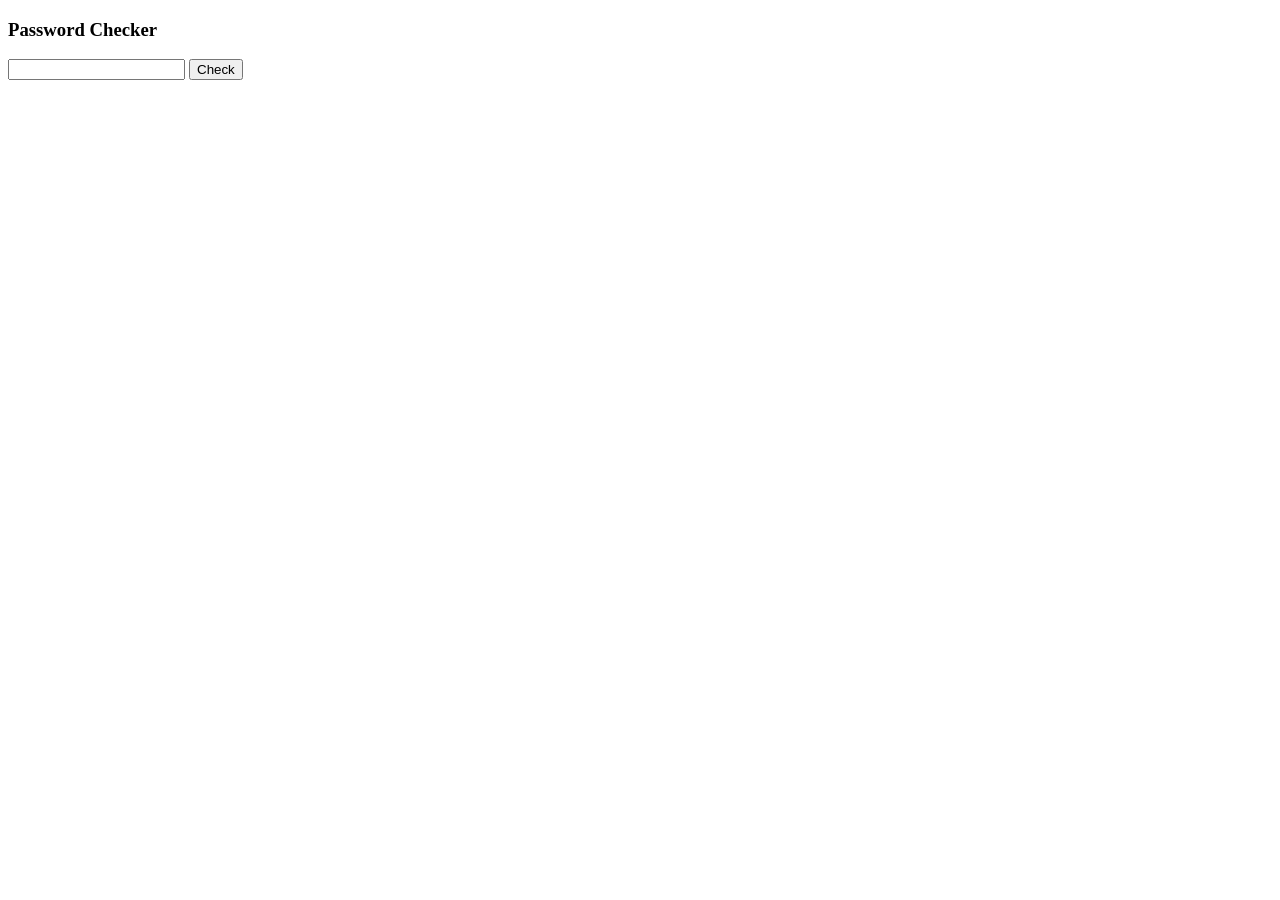
<file: extension/popup.html>
<!DOCTYPE html>
<html>

<head>

    <title>Password Checker</title>

</head>

<body>

    <h3>Password Checker</h3>

    <input type="password" id="password">

    <button onclick="check()">Check</button>

    <div id="result"></div>

    <script src="popup.js"></script>

</body>

</html>
</file>
